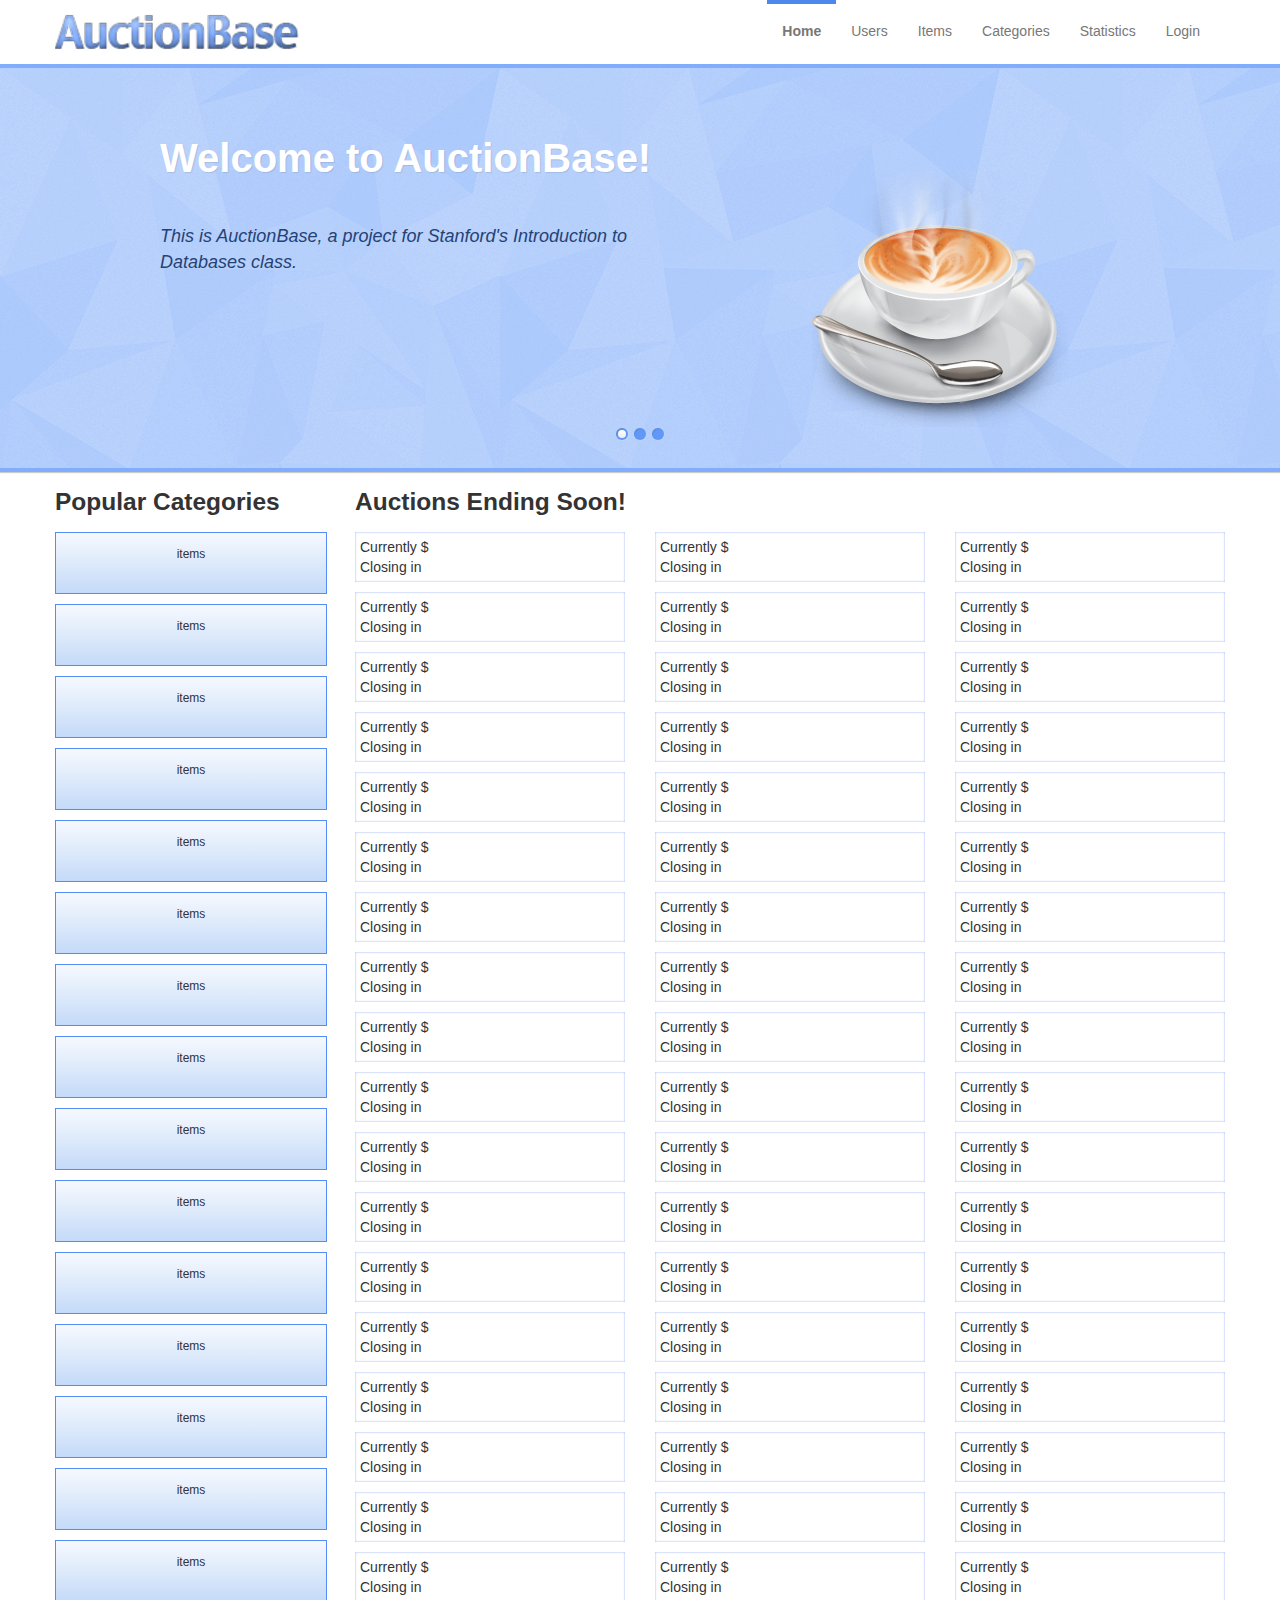
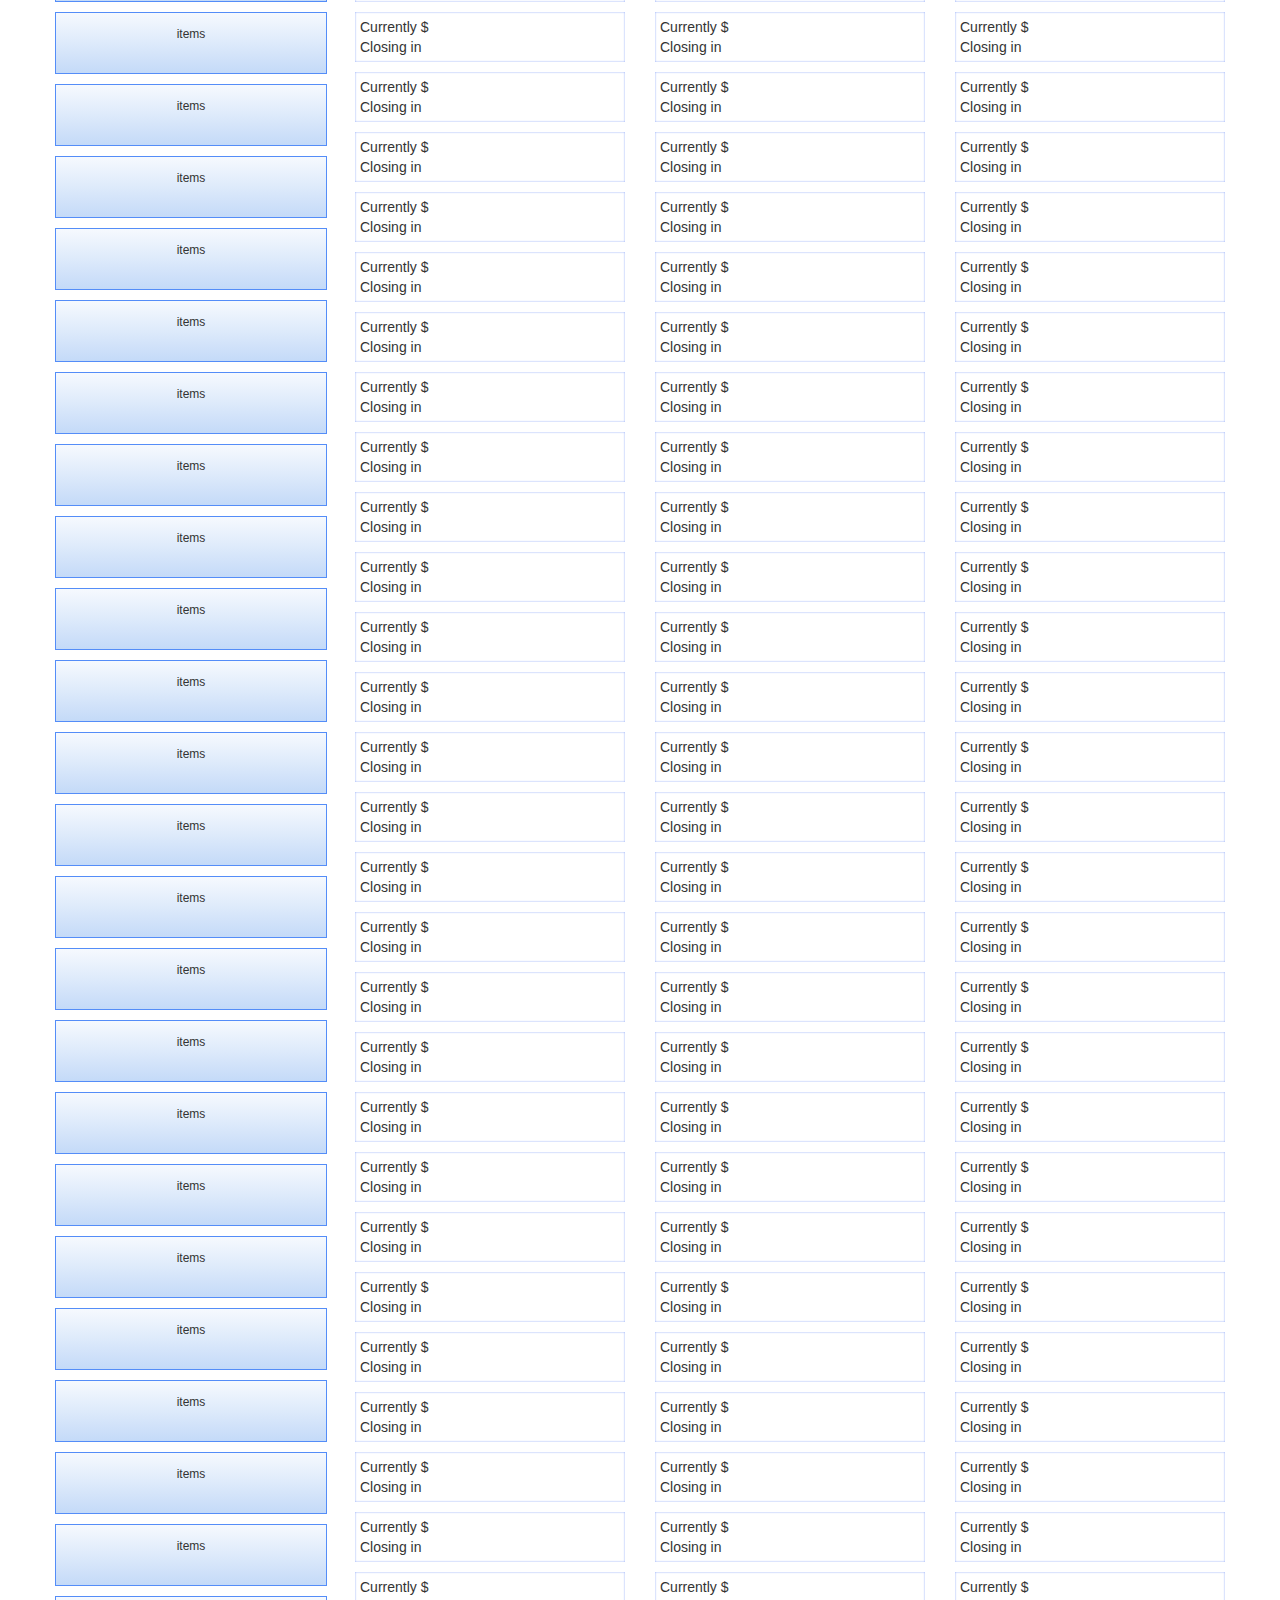
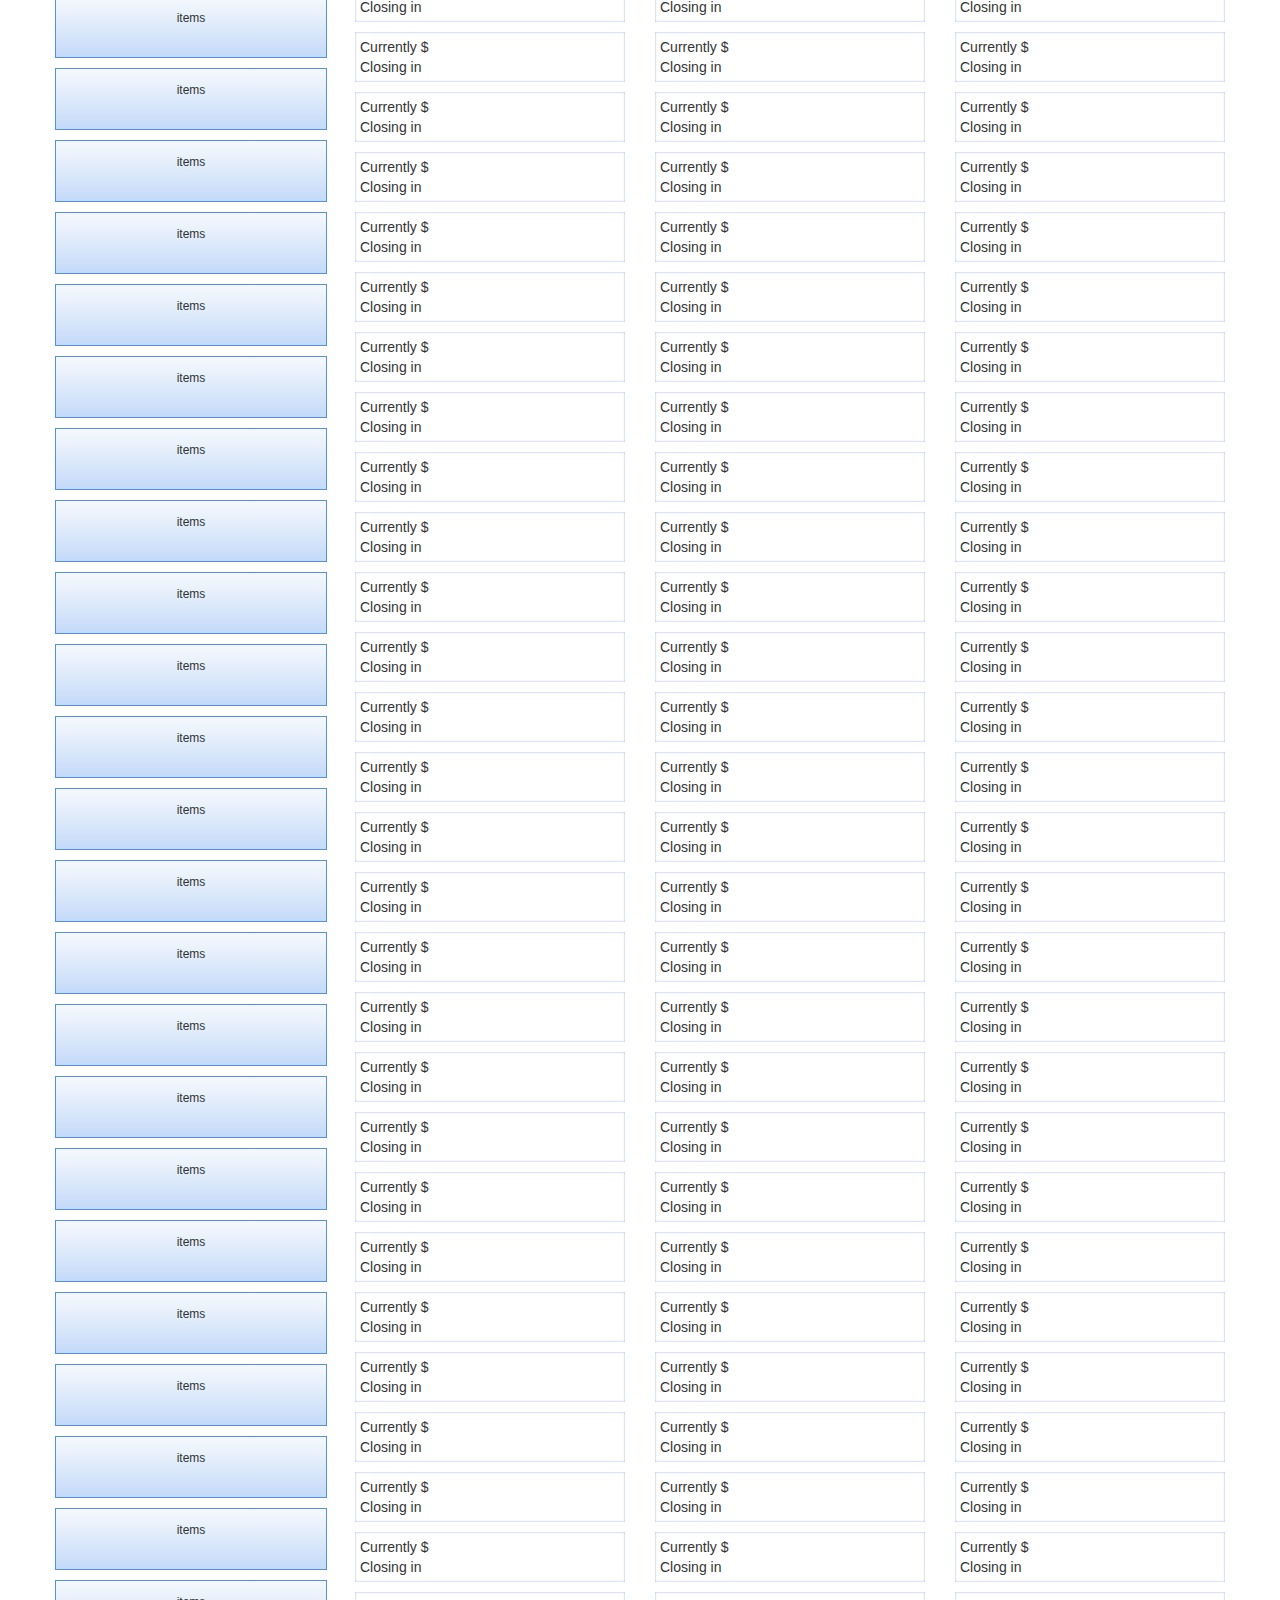
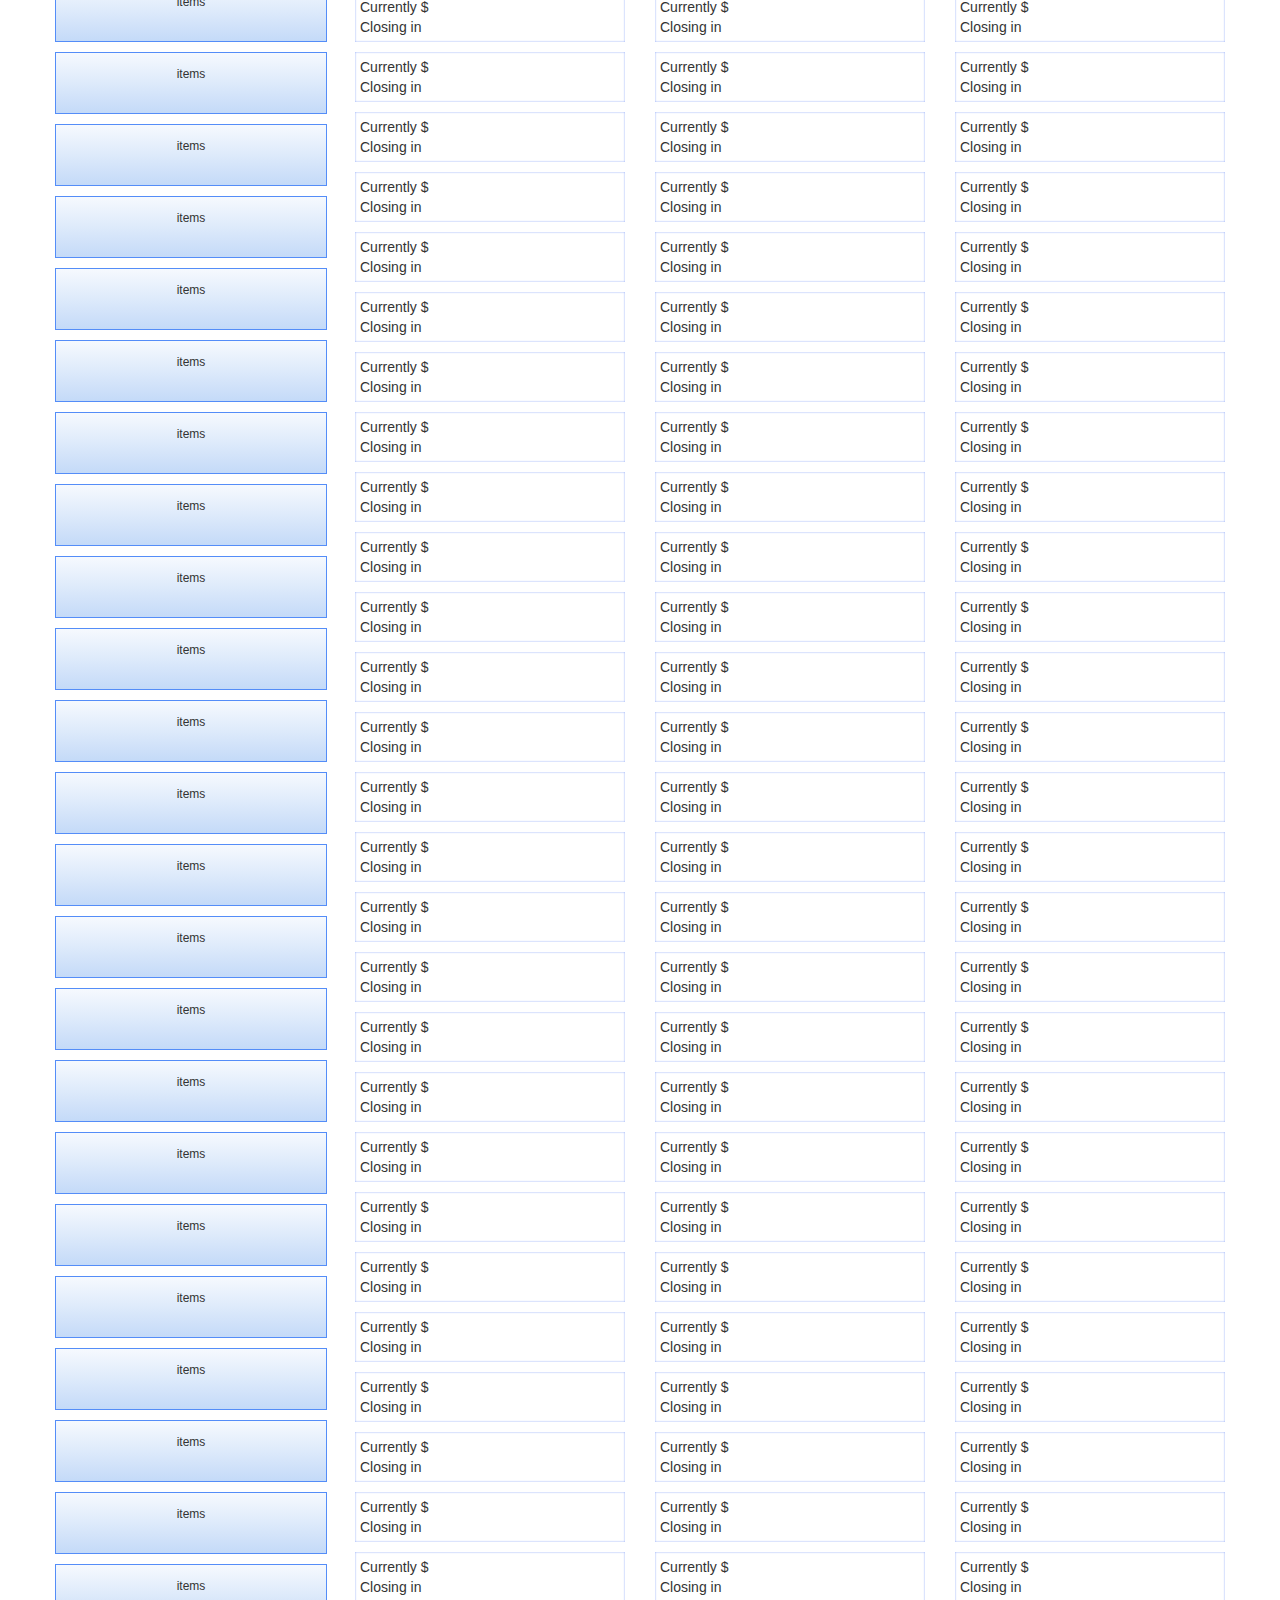
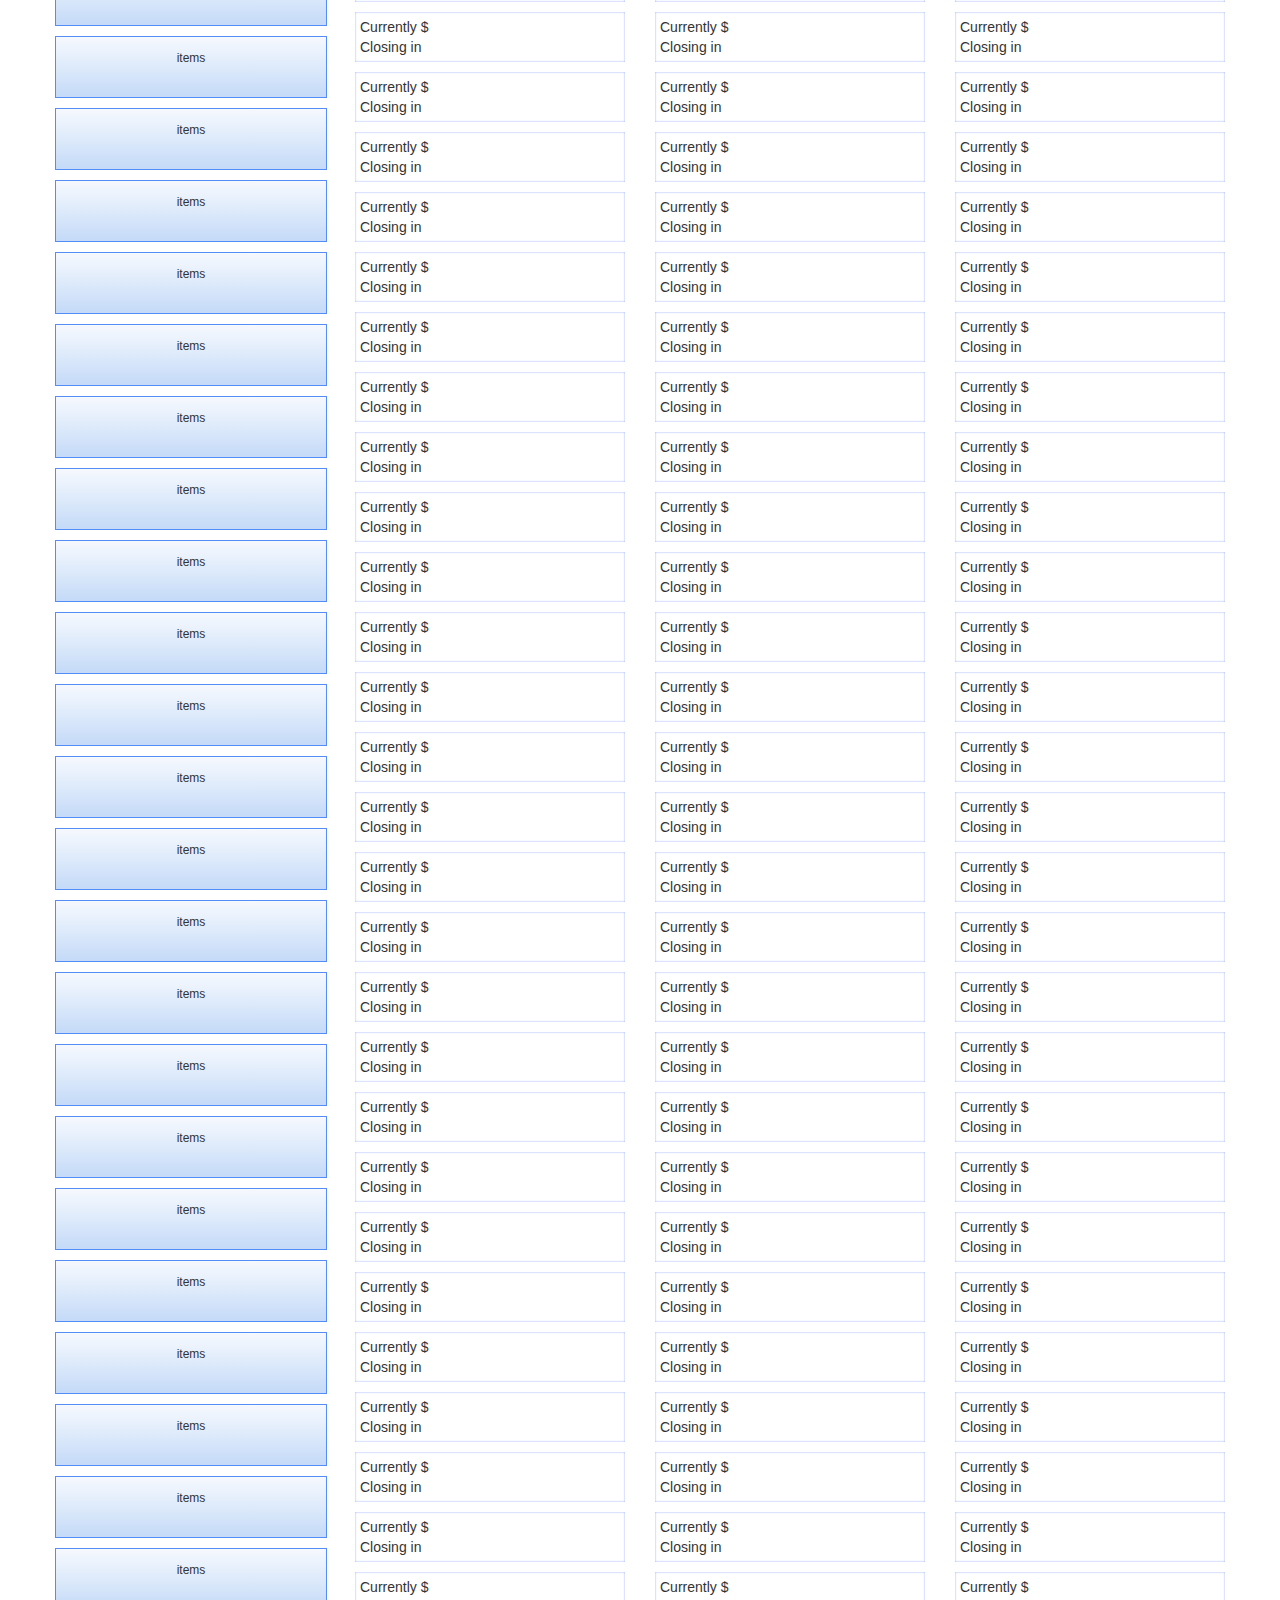
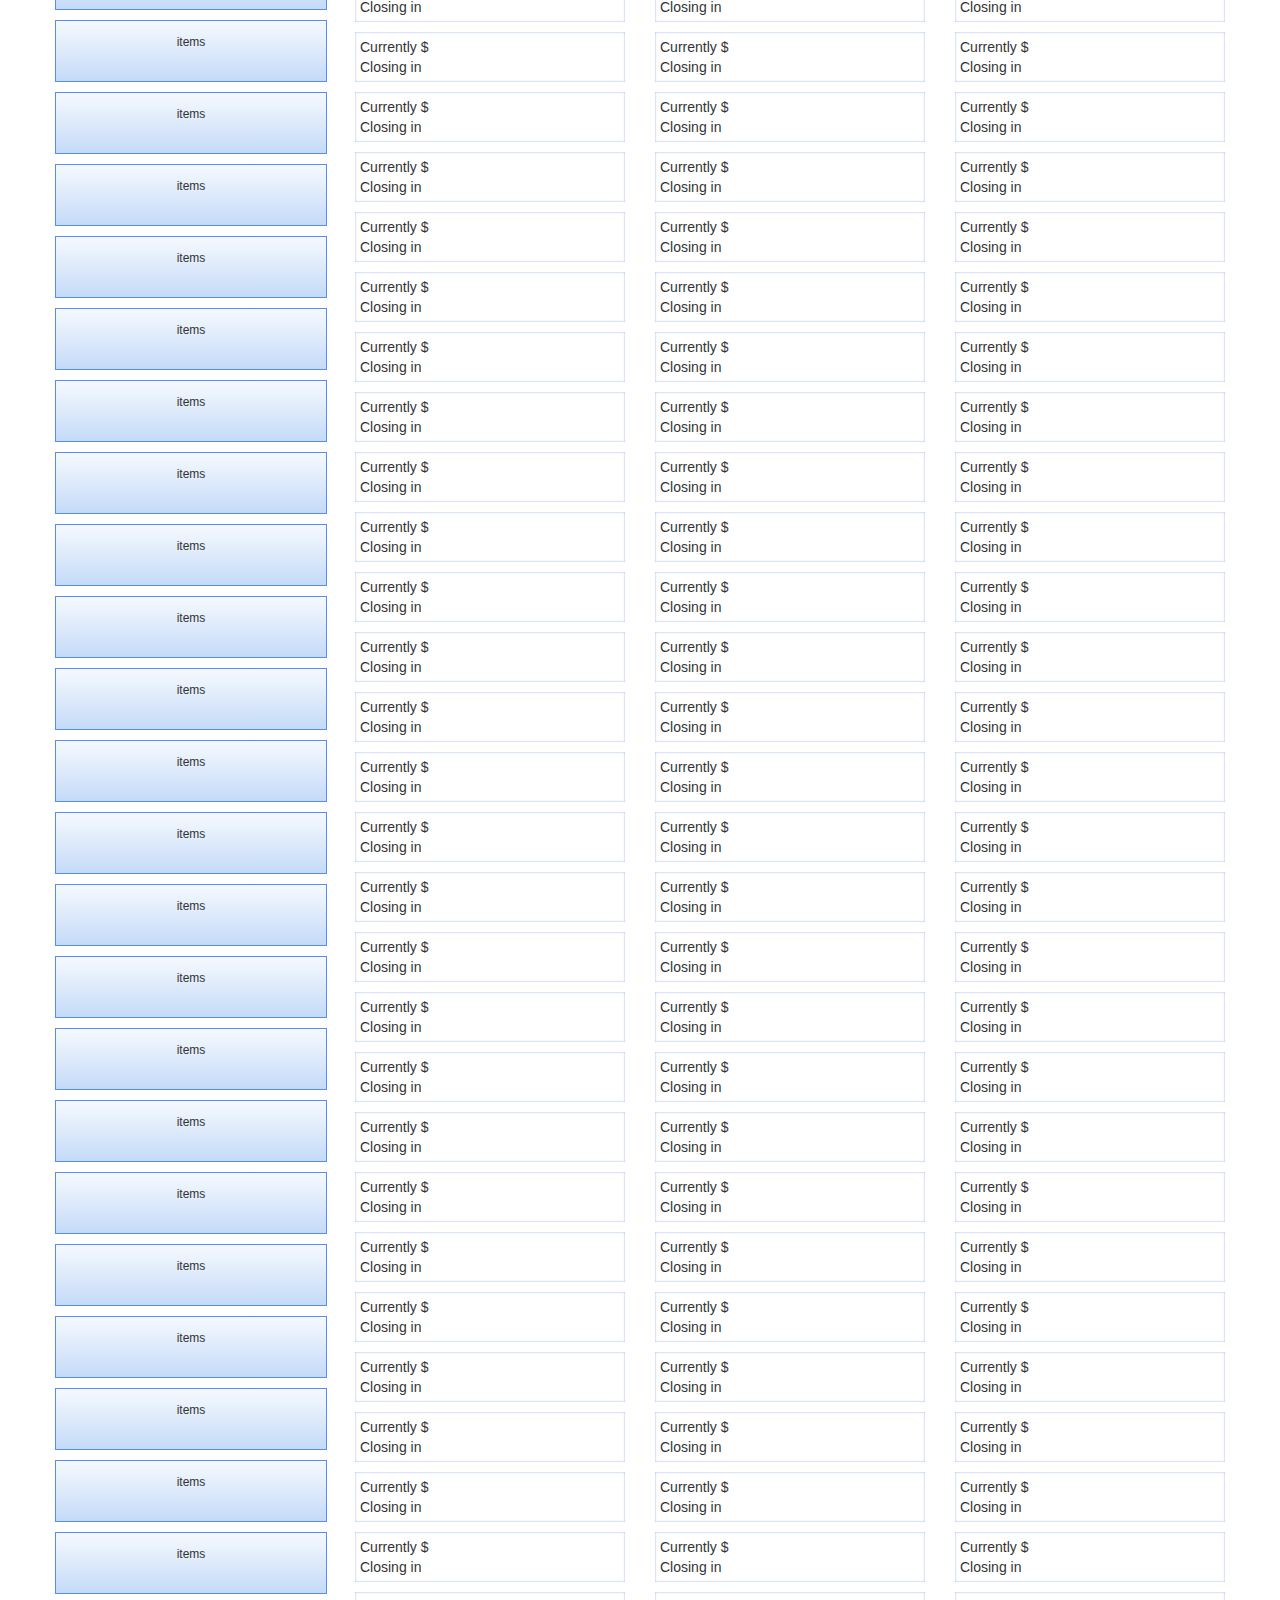
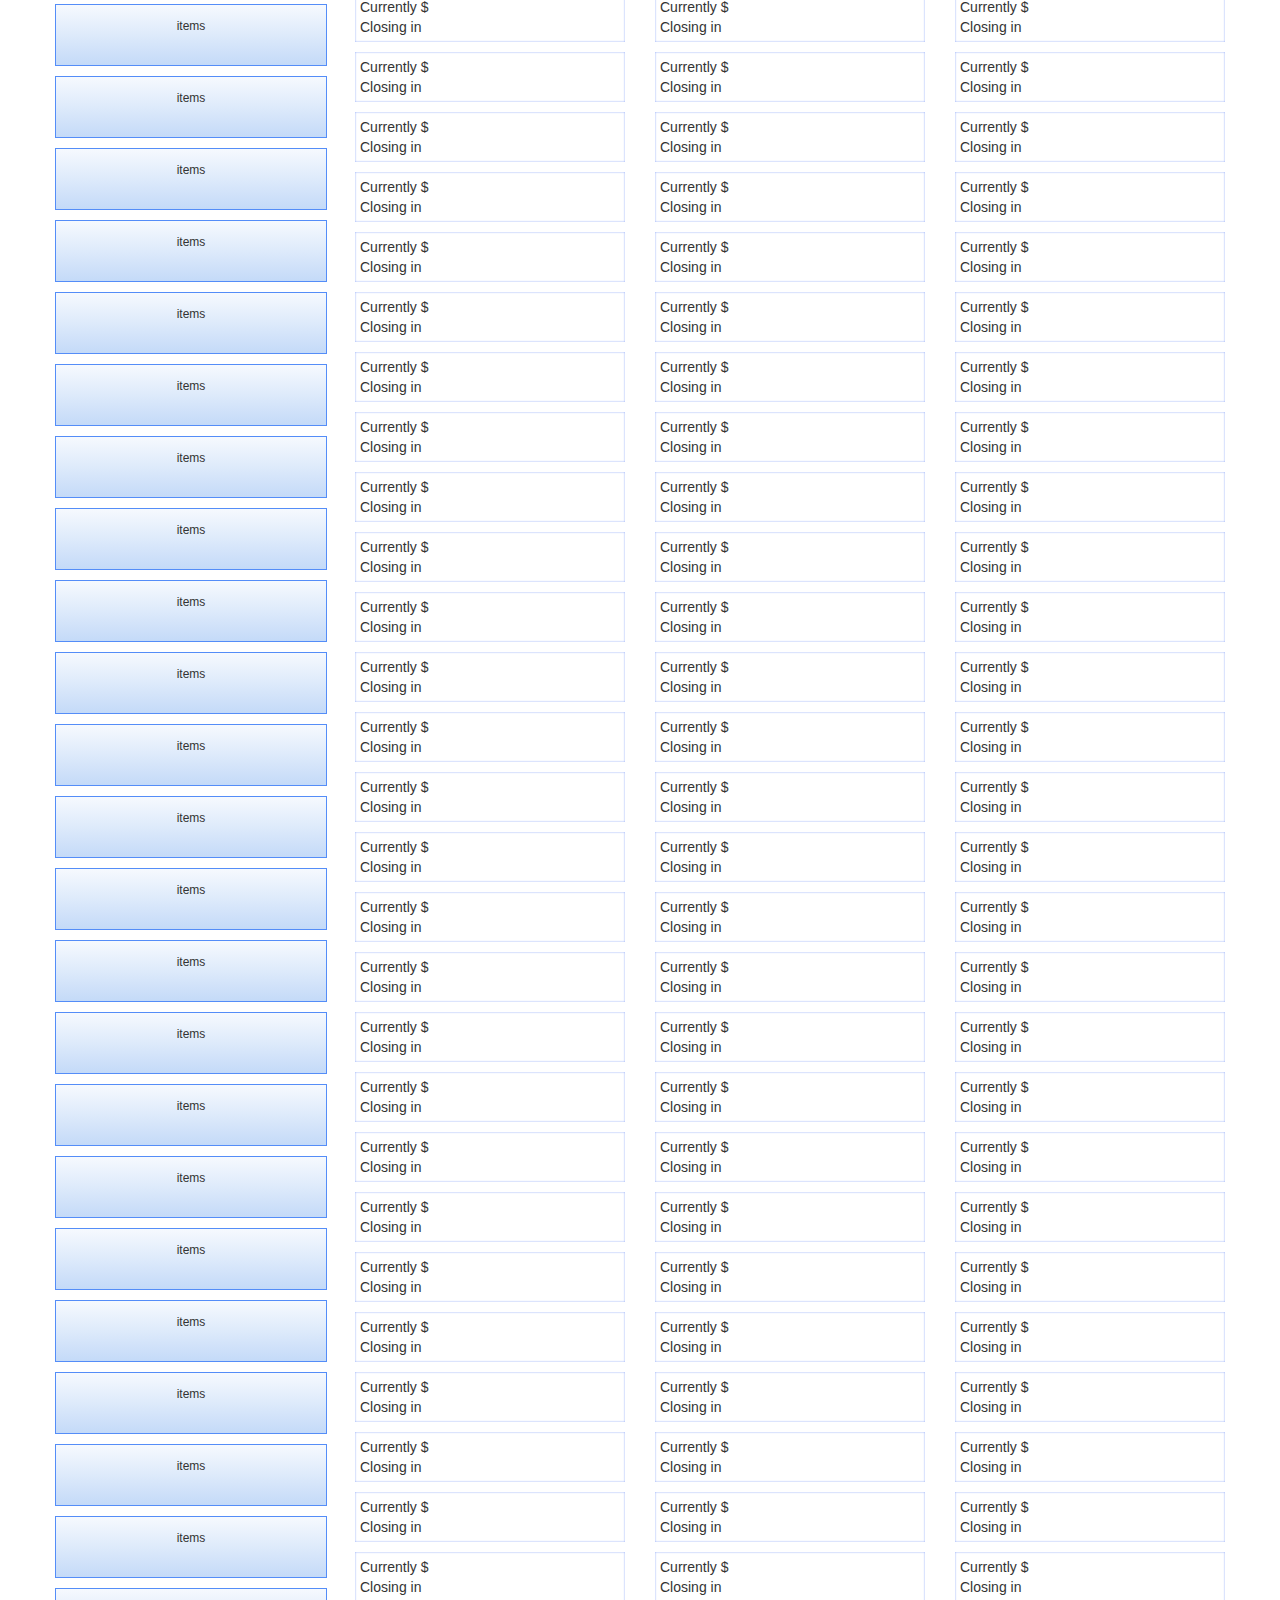
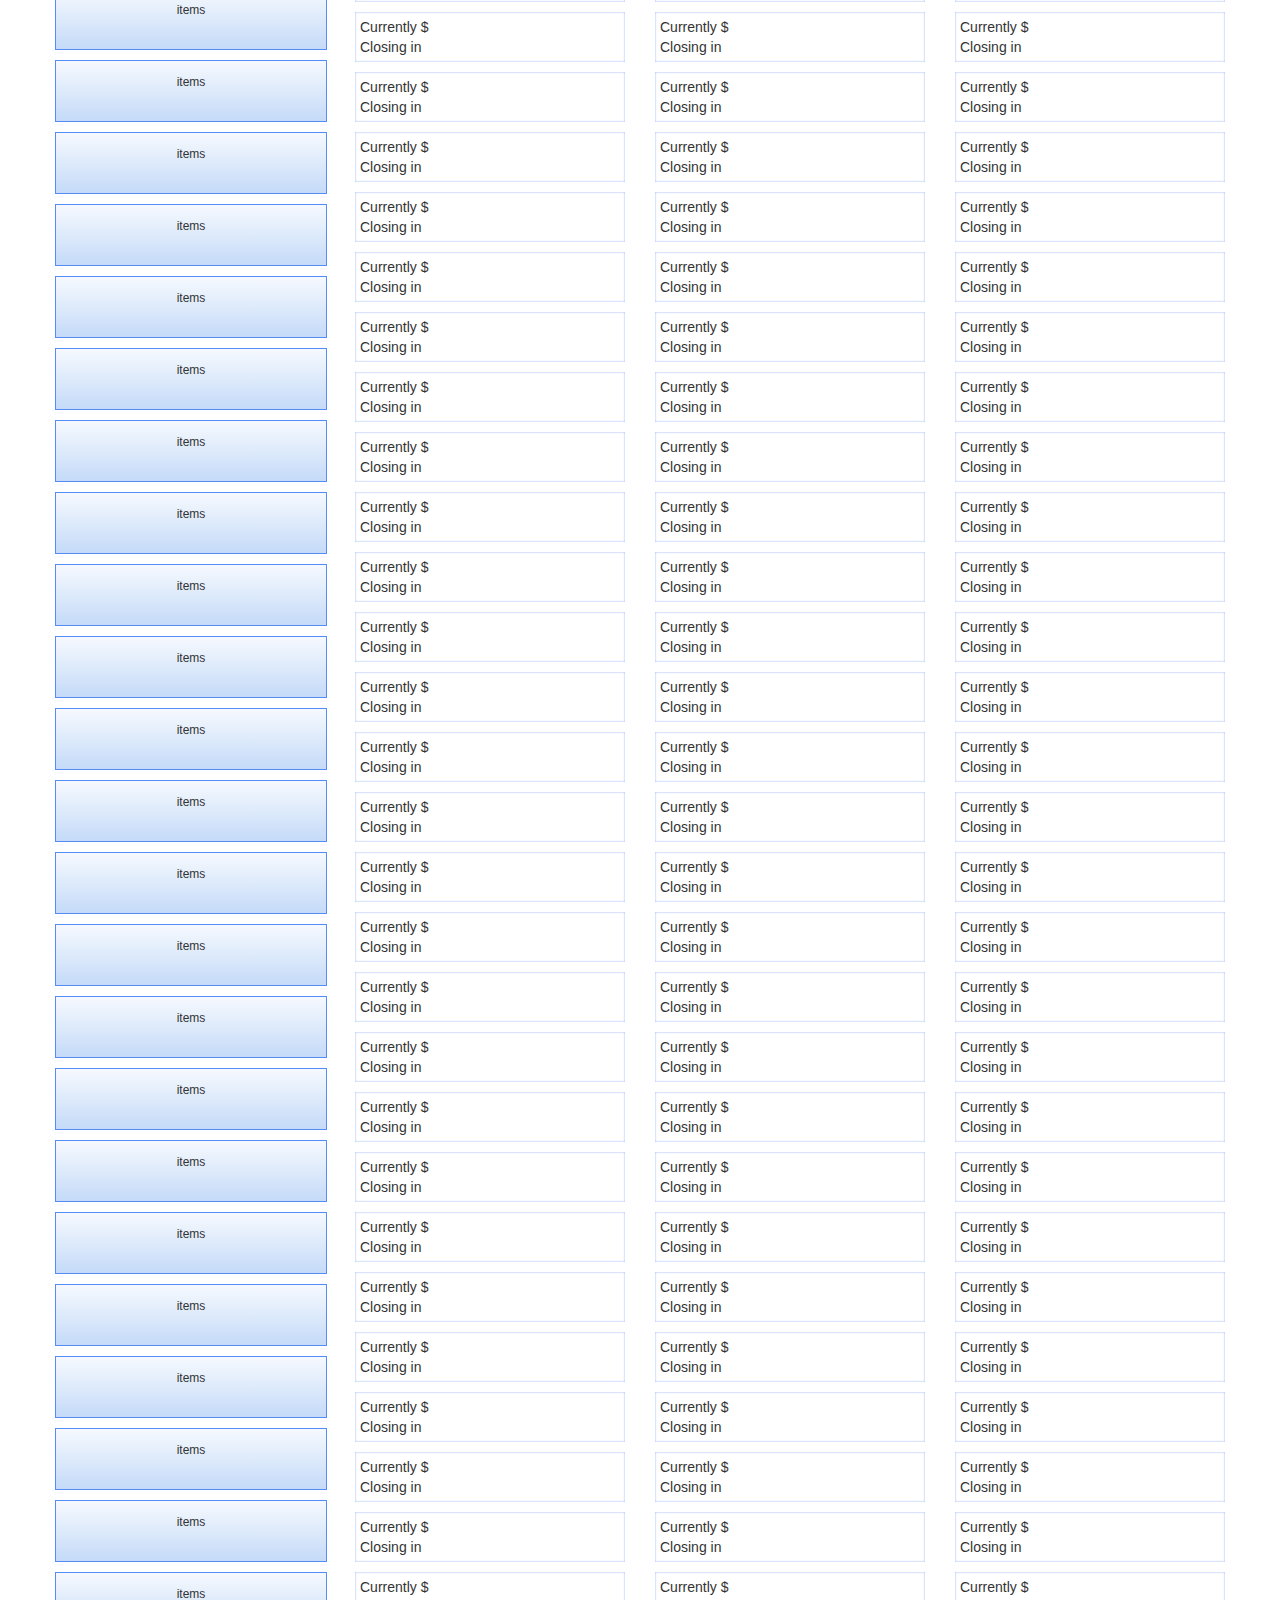
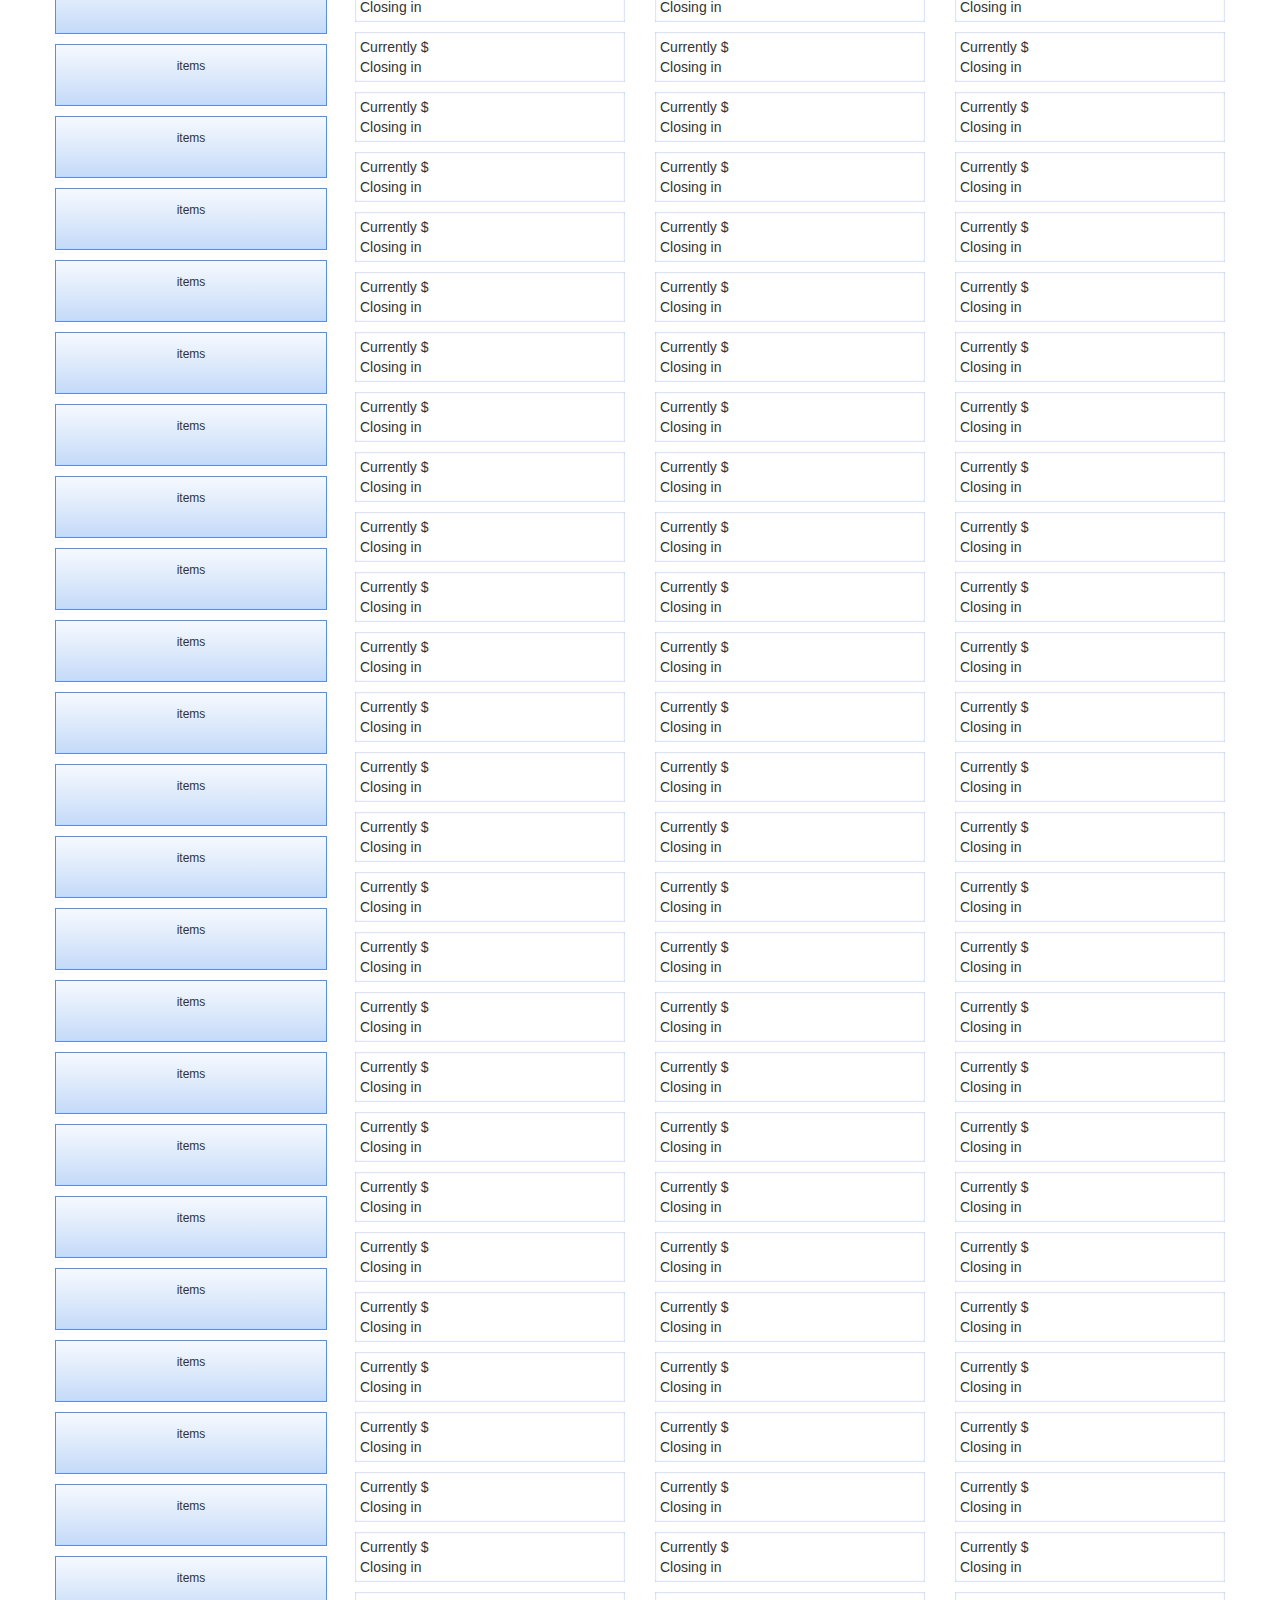
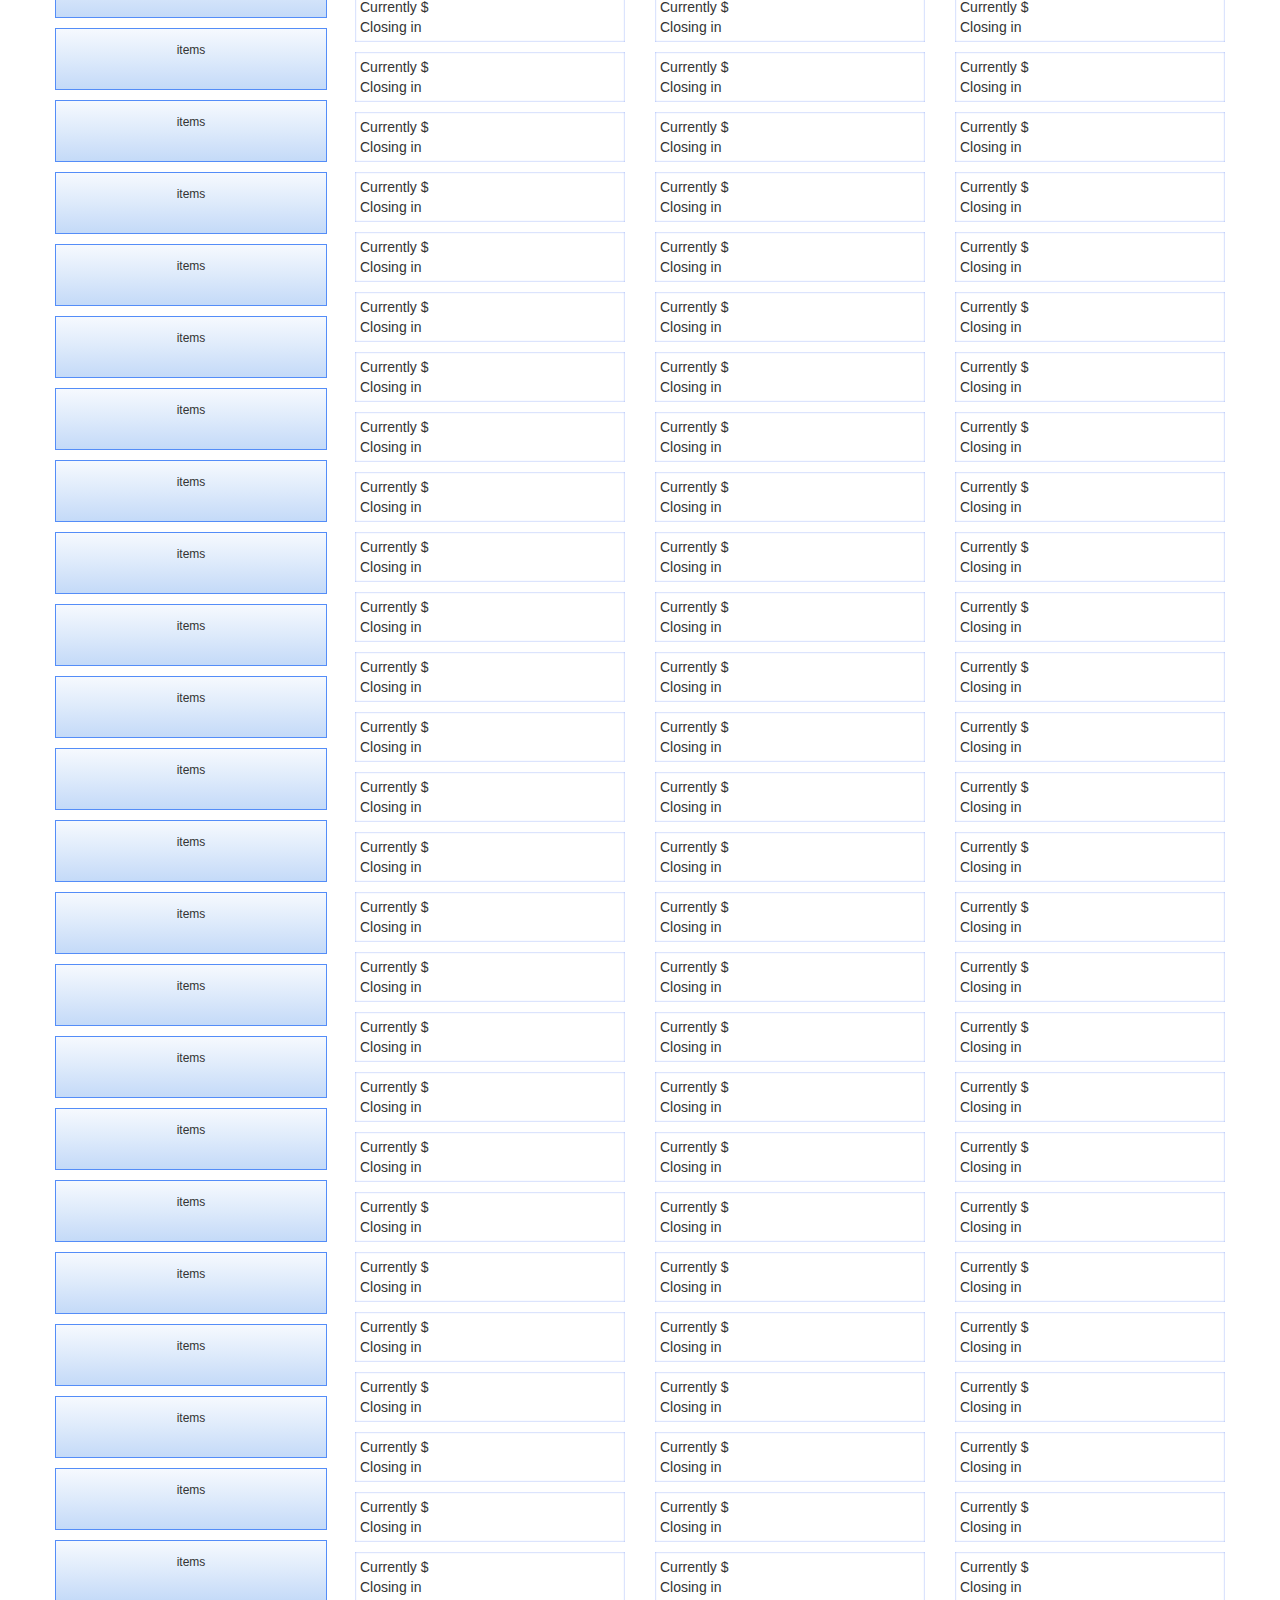
<file: index.html>
<!DOCTYPE html>
<html lang="en" ng-app="auctionbase">
	<head>
		<meta charset="utf-8">
		<meta name="viewport" content="width=device-width, initial-scale=1.0">

		<title>CS145 AuctionBase</title>

		<script src="assets/js/jquery.js"></script>
		<script src="assets/js/angular.min.js"></script>
		<script src="assets/js/angular-resource.js"></script>
		<script src="assets/js/angular-cookies.js"></script>
		<script src="assets/js/modernizr.custom.28468.js"></script>
		<script src="assets/js/jquery.cslider.js"></script>
		<script src="assets/js/bootstrap.js"></script>
    	<script src="https://www.google.com/jsapi"></script>
		<script src="assets/js/init.js"></script>

		<script src="app/modules.js"></script>
		<script src="app/app.js"></script>
		<script src="app/controllers.js"></script>

		<link href="assets/css/main.css" rel="stylesheet">
		<link href="assets/css/bootstrap.css" rel="stylesheet" media="screen">
		<link href="assets/css/bootstrap-responsive.css" rel="stylesheet">
		<link href="assets/css/daslider.css" rel="stylesheet">
	</head>
	<body>
		<header>
			<div class="container">
				<div class="row">
					<div class="span4">
						<a href="#/"><img src="assets/img/auctionbase_logo.png" border="0" /></a>
					</div>
					<div class="span8">
						<div class="hidden-phone navbar">
							<div class="navbar_inner">
								<ul class="nav">
									<li id="navbar_home" class="navbar_active"><a href="#">Home</a></li>
									<li id="navbar_users"><a href="#/user">Users</a></li>
									<li id="navbar_items"><a href="#/item">Items</a></li>
									<li id="navbar_categories"><a href="#/category">Categories</a></li>
									<li id="navbar_statistics"><a href="#/statistics">Statistics</a></li>
									<li id="navbar_login"><a href="#/login">Login</a></li>
								</ul>
							</div>
						</div>
					</div>
				</div>
			</div>
		</header>

		<div class="visible-phone container">
			<div class="row">
				<div class="span12">
						<ul>
							<li><a href="#">Home</a></li>
							<li><a href="#/user">Users</a></li>
							<li><a href="#/item">Items</a></li>
							<li><a href="#/category">Categories</a></li>
							<li><a href="#/statistics">Statistics</a></li>
							<li><a href="#/login">Login</a></li>
						</ul>
				</div>
			</div>
		</div>

		<div ng-view></div>

		<div class="footer" ng-controller="CurrentTimeController">
			<div class="current_time">
				<form class="form-inline">
					<div id="changetime_control" class="control-group">
						Current Time: 
						<input ng-model="current_time.time" type="text" class="span3" placeholder="YYYY-MM-DD HH:MM:SS">
						<button ng-click="update()" class="btn">Change</button>
					</div>
				</form>
			</div>
			<div class="credits">This is a website for the Fall 2012 version of Stanford <a target="_new" href="http://cs145.stanford.edu/">CS145</a> built by <a target="_new" href="http://www.stanford.edu/~frankchn">Frank Chen</a>. Built with PHP, SQLite, Bootstrap and AngularJS. <a href="#readme">Click here for README / Instructions / Credits</a>.</div>
		</div>
	</body>
</html>
</file>
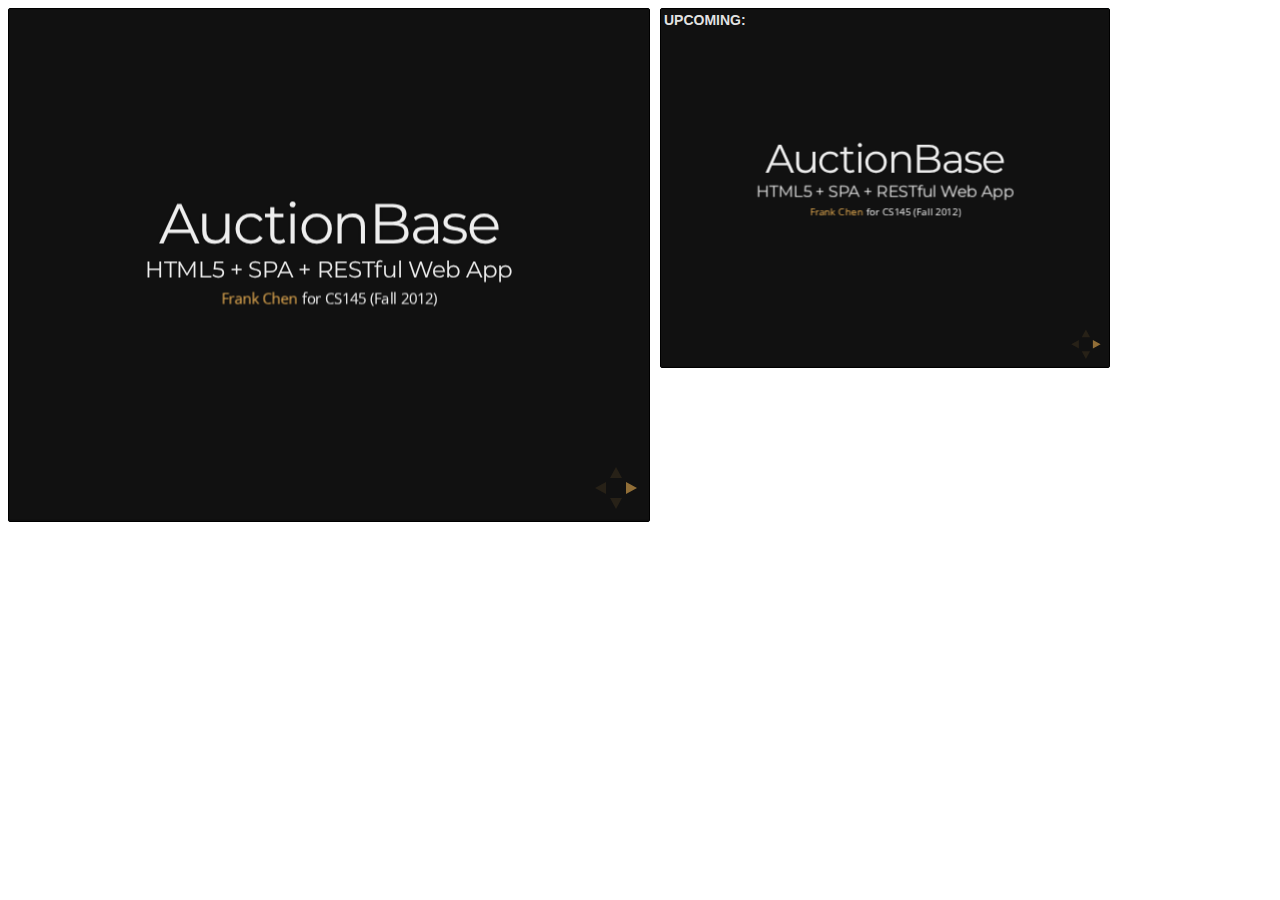
<file: presentation/plugin/notes/notes.html>
<!doctype html>
<html lang="en">
	<head>
		<meta charset="utf-8">

		<title>reveal.js - Slide Notes</title>

		<style>
			body {
				font-family: Helvetica;
			}

			#notes {
				font-size: 24px;
				width: 640px;
				margin-top: 5px;
			}

			#wrap-current-slide {
				width: 640px;
				height: 512px;
				float: left;
				overflow: hidden;
			}

			#current-slide {
				width: 1280px;
				height: 1024px;
				border: none;

				-webkit-transform-origin: 0 0;
					 -moz-transform-origin: 0 0;
						-ms-transform-origin: 0 0;
						 -o-transform-origin: 0 0;
								transform-origin: 0 0;

				-webkit-transform: scale(0.5);
					 -moz-transform: scale(0.5);
						-ms-transform: scale(0.5);
						 -o-transform: scale(0.5);
								transform: scale(0.5);
			}

			#wrap-next-slide {
				width: 448px;
				height: 358px;
				float: left;
				margin: 0 0 0 10px;
				overflow: hidden;
			}

			#next-slide {
				width: 1280px;
				height: 1024px;
				border: none;

				-webkit-transform-origin: 0 0;
					 -moz-transform-origin: 0 0;
						-ms-transform-origin: 0 0;
						 -o-transform-origin: 0 0;
								transform-origin: 0 0;

				-webkit-transform: scale(0.35);
					 -moz-transform: scale(0.35);
						-ms-transform: scale(0.35);
						 -o-transform: scale(0.35);
								transform: scale(0.35);
			}

			.slides {
				position: relative;
				margin-bottom: 10px;
				border: 1px solid black;
				border-radius: 2px;
				background: rgb(28, 30, 32);
			}

			.slides span {
				position: absolute;
				top: 3px;
				left: 3px;
				font-weight: bold;
				font-size: 14px;
				color: rgba( 255, 255, 255, 0.9 );
			}
		</style>
	</head>

	<body>

		<div id="wrap-current-slide" class="slides">
			<iframe src="../../index.html" width="1280" height="1024" id="current-slide"></iframe>
		</div>

		<div id="wrap-next-slide" class="slides">
			<iframe src="../../index.html" width="640" height="512" id="next-slide"></iframe>
			<span>UPCOMING:</span>
		</div>
		<div id="notes"></div>

		<script src="../../plugin/markdown/showdown.js"></script>
		<script>
			window.addEventListener( 'load', function() {

				(function( window, undefined ) {
					var notes = document.getElementById( 'notes' ),
						currentSlide = document.getElementById( 'current-slide' ),
						nextSlide = document.getElementById( 'next-slide' );

					window.addEventListener( 'message', function( event ) {
						var data = JSON.parse( event.data );
						// No need for updating the notes in case of fragment changes
						if ( data.notes !== undefined) {
							if( data.markdown ) {
								notes.innerHTML = (new Showdown.converter()).makeHtml( data.notes );
							}
							else {
								notes.innerHTML = data.notes;
							}
						}

						// Showing and hiding fragments
						if( data.fragment === 'next' ) {
							currentSlide.contentWindow.Reveal.nextFragment();
						}
						else if( data.fragment === 'prev' ) {
							currentSlide.contentWindow.Reveal.prevFragment();
						}
						else {
							// Update the note slides
							currentSlide.contentWindow.Reveal.slide( data.indexh, data.indexv );
							nextSlide.contentWindow.Reveal.slide( data.nextindexh, data.nextindexv );
						}

					}, false );

				})( window );

			}, false );

		</script>
	</body>
</html>
</file>
<file: assets/css/main.css>
header {
	height:64px;
}

.navbar {
	float:right;
	border:none;
	padding:0px;
	margin:0px;
}

.nav > li {
	height:40px;
	display:list-item;
	line-height:35px;
	border-top:4px solid white;
}

li.navbar_active {
	border-top:4px solid #4e87ee;
	font-weight:bold;
}

.navbar_inner {
	min-height:40px;
}

.category {
	width:100%;
	height:60px;
	margin-bottom:10px;
	border:1px solid #548df8;
	background: #f6f9fe; /* Old browsers */
	background: -moz-linear-gradient(top,  #f6f9fe 0%, #dfebfb 47%, #c4daf8 100%); /* FF3.6+ */
	background: -webkit-gradient(linear, left top, left bottom, color-stop(0%,#f6f9fe), color-stop(47%,#dfebfb), color-stop(100%,#c4daf8)); /* Chrome,Safari4+ */
	background: -webkit-linear-gradient(top,  #f6f9fe 0%,#dfebfb 47%,#c4daf8 100%); /* Chrome10+,Safari5.1+ */
	background: -o-linear-gradient(top,  #f6f9fe 0%,#dfebfb 47%,#c4daf8 100%); /* Opera 11.10+ */
	background: -ms-linear-gradient(top,  #f6f9fe 0%,#dfebfb 47%,#c4daf8 100%); /* IE10+ */
	background: linear-gradient(to bottom,  #f6f9fe 0%,#dfebfb 47%,#c4daf8 100%); /* W3C */
	filter: progid:DXImageTransform.Microsoft.gradient( startColorstr='#f6f9fe', endColorstr='#c4daf8',GradientType=0 ); /* IE6-9 */
}

.category_small {
	width:100%;
	height:40px;
	margin-bottom:10px;
	border:1px solid #548df8;
	background: #f6f9fe; /* Old browsers */
	background: -moz-linear-gradient(top,  #f6f9fe 0%, #dfebfb 47%, #c4daf8 100%); /* FF3.6+ */
	background: -webkit-gradient(linear, left top, left bottom, color-stop(0%,#f6f9fe), color-stop(47%,#dfebfb), color-stop(100%,#c4daf8)); /* Chrome,Safari4+ */
	background: -webkit-linear-gradient(top,  #f6f9fe 0%,#dfebfb 47%,#c4daf8 100%); /* Chrome10+,Safari5.1+ */
	background: -o-linear-gradient(top,  #f6f9fe 0%,#dfebfb 47%,#c4daf8 100%); /* Opera 11.10+ */
	background: -ms-linear-gradient(top,  #f6f9fe 0%,#dfebfb 47%,#c4daf8 100%); /* IE10+ */
	background: linear-gradient(to bottom,  #f6f9fe 0%,#dfebfb 47%,#c4daf8 100%); /* W3C */
	filter: progid:DXImageTransform.Microsoft.gradient( startColorstr='#f6f9fe', endColorstr='#c4daf8',GradientType=0 ); /* IE6-9 */
}

.category_tiles {
	text-align:center;
	padding-top:11px;
}

.category_title {
	font-size:18px;
	font-weight:bold;
}

.category_item_count {
	font-size:12px;
}

.footer {
	background-color:#f3f3f3;
	margin-top:20px;
	padding:20px;
}

.current_time {
	text-align:center;
}

.credits {
	font-size:10px;
	text-align:center;
}

.filter_panel {
	background-color:#d9e1fa;
	box-shadow:inset 0 0 2px #7b9af6;
	border-radius:10px;
}

.filter_panel_inner {
	padding-left:15px;
}

.bidtable>:first-child {
	background-color:#DFF0D8;
}

.es_box {
	padding:5px;
	margin-bottom:10px;
	box-shadow:inset 0 0 2px #7b9af6;
}

.item_current_price {
	font-size:14pt;
}

.item_buy_price {
	font-size:14pt;
}
</file>
<file: assets/css/daslider.css>
.da-slider{
	width: 100%;
	min-width: 520px;
	height: 400px;
	position: relative;
	margin: 0px;
	overflow: hidden;
	background: transparent url(../img/slider_background.png) repeat 0% 0%;
	border-top: 4px solid #81aefc;
	border-bottom: 4px solid #81aefc;
	box-shadow: 0px 1px 1px rgba(0,0,0,0.2), 0px -2px 1px #fff;
	-webkit-transition: background-position 1.4s ease-in-out 0.3s;
	-moz-transition: background-position 1.4s ease-in-out 0.3s;
	-o-transition: background-position 1.4s ease-in-out 0.3s;
	-ms-transition: background-position 1.4s ease-in-out 0.3s;
	transition: background-position 1.4s ease-in-out 0.3s;
}
.da-slide{
	position: absolute;
	width: 1200px;
	height: 100%;
	top: 0px;
	left: 50%;
	margin-left:-600px;
	text-align: left;
}
.da-slide-current{
	z-index: 1000;
}
.da-slider-fb .da-slide{
	left: 100%;
}
.da-slider-fb  .da-slide.da-slide-current{
	left: 0px;
}
.da-slide h2,
.da-slide p,
.da-slide .da-link,
.da-slide .da-img{
	position: absolute;
	opacity: 0;
	left: 110%;
}
.da-slider-fb .da-slide h2,
.da-slider-fb .da-slide p,
.da-slider-fb .da-slide .da-link{
	left: 10%;
	opacity: 1;
}
.da-slider-fb .da-slide .da-img{
	left: 60%;
	opacity: 1;
}
.da-slide h2{
	color: #fff;
	font-size: 40px;
	width: 50%;
	top: 60px;
	white-space: nowrap;
	z-index: 10;
	text-shadow: 1px 1px 1px rgba(0,0,0,0.1);
}
.da-slide p{
	width: 45%;
	top: 155px;
	color: #254275;
	font-size: 18px;
	line-height: 26px;
	height: 80px;
	overflow: hidden;
	font-style: italic;
	font-family: 'Economica', Arial, sans-serif;
	font-weight: 400;
	font-style: italic;
}
.da-slide .da-img{
	text-align: center;
	width: 30%;
	top: 70px;
	height: 256px;
	line-height: 320px;
	left: 110%; /*60%*/
}
.da-slide .da-link{
	top: 270px; /*depends on p height*/
	border-radius: 30px;
	box-shadow: 0px 1px 1px rgba(0,0,0,0.1);
	color: #fff;
	text-shadow: 1px 1px 1px rgba(0,0,0,0.2);
	border: 8px solid rgba(255,255,255,0.8);
	padding: 2px 20px 0px;
	font-size: 18px;
	line-height: 30px;
	width: 80px;
	text-align: center;
	background: rgba(255,255,255,0.2);
}
.da-slide .da-link:hover{
	background: rgba(255,255,255,0.3);
}
.da-dots{
	width: 100%;
	position: absolute;
	text-align: center;
	left: 0px;
	bottom: 20px;
	z-index: 2000;
	-moz-user-select: none;
	-webkit-user-select: none;
}
.da-dots span{
	display: inline-block;
	position: relative;
	width: 12px;
	height: 12px;
	border-radius: 50%;
	background: #6198f7;
	margin: 3px;
	cursor: pointer;
	box-shadow: 
		1px 1px 1px rgba(0,0,0,0.1) inset, 
		1px 1px 1px rgba(255,255,255,0.1);
}
.da-dots span.da-dots-current:after{
	content: '';
	width: 8px;
	height: 8px;
	position: absolute;
	top: 2px;
	left: 2px;
	border-radius: 50%;
	background: rgb(255,255,255);
	background: -moz-linear-gradient(top, rgba(255,255,255,1) 0%, rgba(246,246,246,1) 47%, rgba(237,237,237,1) 100%);
	background: -webkit-gradient(linear, left top, left bottom, color-stop(0%,rgba(255,255,255,1)), color-stop(47%,rgba(246,246,246,1)), color-stop(100%,rgba(237,237,237,1)));
	background: -webkit-linear-gradient(top, rgba(255,255,255,1) 0%,rgba(246,246,246,1) 47%,rgba(237,237,237,1) 100%);
	background: -o-linear-gradient(top, rgba(255,255,255,1) 0%,rgba(246,246,246,1) 47%,rgba(237,237,237,1) 100%);
	background: -ms-linear-gradient(top, rgba(255,255,255,1) 0%,rgba(246,246,246,1) 47%,rgba(237,237,237,1) 100%);
	background: linear-gradient(top, rgba(255,255,255,1) 0%,rgba(246,246,246,1) 47%,rgba(237,237,237,1) 100%);
	filter: progid:DXImageTransform.Microsoft.gradient( startColorstr='#ffffff', endColorstr='#ededed',GradientType=0 );
}
.da-arrows{
	-moz-user-select: none;
	-webkit-user-select: none;
}
.da-arrows span{
	position: absolute;
	top: 50%;
	height: 30px;
	width: 30px;
	border-radius: 50%;
	background: #6198f7;
	cursor: pointer;
	z-index: 2000;
	opacity: 0;
	box-shadow: 
		1px 1px 1px rgba(0,0,0,0.1) inset, 
		1px 1px 1px rgba(255,255,255,0.1);
	-webkit-transition: opacity 0.4s ease-in-out 0.2s;
	-moz-transition: opacity 0.4s ease-in-out 0.2s;
	-o-transition: opacity 0.4s ease-in-out 0.2s;
	-ms-transition: opacity 0.4s ease-in-out 0.2s;
	transition: opacity 0.4s ease-in-out 0.2s;
}
.da-slider:hover .da-arrows span{
	opacity: 1;
}
.da-arrows span:after{
	content: '';
	position: absolute;
	width: 20px;
	height: 20px;
	top: 5px;
	left: 5px;
	background: transparent url(../img/arrows.png) no-repeat top left;
	border-radius: 50%;
	box-shadow: 1px 1px 2px rgba(0,0,0,0.1);
}
.da-arrows span:hover:after{
	box-shadow: 1px 1px 4px rgba(0,0,0,0.3);
}
.da-arrows span:active:after{
	box-shadow: 1px 1px 1px rgba(255,255,255,0.1);
}
.da-arrows span.da-arrows-next:after{
	background-position: top right;
}
.da-arrows span.da-arrows-prev{
	left: 15px;
}
.da-arrows span.da-arrows-next{
	right: 15px;
}

.da-slide-current h2,
.da-slide-current p,
.da-slide-current .da-link{
	left: 10%;
	opacity: 1;
}
.da-slide-current .da-img{
	left: 60%;
	opacity: 1;
}
/* Animation classes and animations */

/* Slide in from the right*/
.da-slide-fromright h2{
	-webkit-animation: fromRightAnim1 0.6s ease-in 0.8s both;
	-moz-animation: fromRightAnim1 0.6s ease-in 0.8s both;
	-o-animation: fromRightAnim1 0.6s ease-in 0.8s both;
	-ms-animation: fromRightAnim1 0.6s ease-in 0.8s both;
	animation: fromRightAnim1 0.6s ease-in 0.8s both;
}
.da-slide-fromright p{
	-webkit-animation: fromRightAnim2 0.6s ease-in 0.8s both;
	-moz-animation: fromRightAnim2 0.6s ease-in 0.8s both;
	-o-animation: fromRightAnim2 0.6s ease-in 0.8s both;
	-ms-animation: fromRightAnim2 0.6s ease-in 0.8s both;
	animation: fromRightAnim2 0.6s ease-in 0.8s both;
}
.da-slide-fromright .da-link{
	-webkit-animation: fromRightAnim3 0.4s ease-in 1.2s both;
	-moz-animation: fromRightAnim3 0.4s ease-in 1.2s both;
	-o-animation: fromRightAnim3 0.4s ease-in 1.2s both;
	-ms-animation: fromRightAnim3 0.4s ease-in 1.2s both;
	animation: fromRightAnim3 0.4s ease-in 1.2s both;
}
.da-slide-fromright .da-img{
	-webkit-animation: fromRightAnim4 0.6s ease-in 0.8s both;
	-moz-animation: fromRightAnim4 0.6s ease-in 0.8s both;
	-o-animation: fromRightAnim4 0.6s ease-in 0.8s both;
	-ms-animation: fromRightAnim4 0.6s ease-in 0.8s both;
	animation: fromRightAnim4 0.6s ease-in 0.8s both;
}
@-webkit-keyframes fromRightAnim1{
	0%{ left: 110%; opacity: 0; }
	100%{ left: 10%; opacity: 1; }
}
@-webkit-keyframes fromRightAnim2{
	0%{ left: 110%; opacity: 0; }
	100%{ left: 10%; opacity: 1; }
}
@-webkit-keyframes fromRightAnim3{
	0%{ left: 110%; opacity: 0; }
	1%{ left: 10%; opacity: 0; }
	100%{ left: 10%; opacity: 1; }
}
@-webkit-keyframes fromRightAnim4{
	0%{ left: 110%; opacity: 0; }
	100%{ left: 60%; opacity: 1; }
}

@-moz-keyframes fromRightAnim1{
	0%{ left: 110%; opacity: 0; }
	100%{ left: 10%; opacity: 1; }
}
@-moz-keyframes fromRightAnim2{
	0%{ left: 110%; opacity: 0; }
	100%{ left: 10%; opacity: 1; }
}
@-moz-keyframes fromRightAnim3{
	0%{ left: 110%; opacity: 0; }
	1%{ left: 10%; opacity: 0; }
	100%{ left: 10%; opacity: 1; }
}
@-moz-keyframes fromRightAnim4{
	0%{ left: 110%; opacity: 0; }
	100%{ left: 60%; opacity: 1; }
}

@-o-keyframes fromRightAnim1{
	0%{ left: 110%; opacity: 0; }
	100%{ left: 10%; opacity: 1; }
}
@-o-keyframes fromRightAnim2{
	0%{ left: 110%; opacity: 0; }
	100%{ left: 10%; opacity: 1; }
}
@-o-keyframes fromRightAnim3{
	0%{ left: 110%; opacity: 0; }
	1%{ left: 10%; opacity: 0; }
	100%{ left: 10%; opacity: 1; }
}
@-o-keyframes fromRightAnim4{
	0%{ left: 110%; opacity: 0; }
	100%{ left: 60%; opacity: 1; }
}

@-ms-keyframes fromRightAnim1{
	0%{ left: 110%; opacity: 0; }
	100%{ left: 10%; opacity: 1; }
}
@-ms-keyframes fromRightAnim2{
	0%{ left: 110%; opacity: 0; }
	100%{ left: 10%; opacity: 1; }
}
@-ms-keyframes fromRightAnim3{
	0%{ left: 110%; opacity: 0; }
	1%{ left: 10%; opacity: 0; }
	100%{ left: 10%; opacity: 1; }
}
@-ms-keyframes fromRightAnim4{
	0%{ left: 110%; opacity: 0; }
	100%{ left: 60%; opacity: 1; }
}

@keyframes fromRightAnim1{
	0%{ left: 110%; opacity: 0; }
	100%{ left: 10%; opacity: 1; }
}
@keyframes fromRightAnim2{
	0%{ left: 110%; opacity: 0; }
	100%{ left: 10%; opacity: 1; }
}
@keyframes fromRightAnim3{
	0%{ left: 110%; opacity: 0; }
	1%{ left: 10%; opacity: 0; }
	100%{ left: 10%; opacity: 1; }
}
@keyframes fromRightAnim4{
	0%{ left: 110%; opacity: 0; }
	100%{ left: 60%; opacity: 1; }
}
/* Slide in from the left*/
.da-slide-fromleft h2{
	-webkit-animation: fromLeftAnim1 0.6s ease-in 0.6s both;
	-moz-animation: fromLeftAnim1 0.6s ease-in 0.6s both;
	-o-animation: fromLeftAnim1 0.6s ease-in 0.6s both;
	-ms-animation: fromLeftAnim1 0.6s ease-in 0.6s both;
	animation: fromLeftAnim1 0.6s ease-in 0.6s both;
}
.da-slide-fromleft p{
	-webkit-animation: fromLeftAnim2 0.6s ease-in 0.6s both;
	-moz-animation: fromLeftAnim2 0.6s ease-in 0.6s both;
	-o-animation: fromLeftAnim2 0.6s ease-in 0.6s both;
	-ms-animation: fromLeftAnim2 0.6s ease-in 0.6s both;
	animation: fromLeftAnim2 0.6s ease-in 0.6s both;
}
.da-slide-fromleft .da-link{
	-webkit-animation: fromLeftAnim3 0.4s ease-in 1.2s both;
	-moz-animation: fromLeftAnim3 0.4s ease-in 1.2s both;
	-o-animation: fromLeftAnim3 0.4s ease-in 1.2s both;
	-ms-animation: fromLeftAnim3 0.4s ease-in 1.2s both;
	animation: fromLeftAnim3 0.4s ease-in 1.2s both;
}
.da-slide-fromleft .da-img{
	-webkit-animation: fromLeftAnim4 0.6s ease-in 0.6s both;
	-moz-animation: fromLeftAnim4 0.6s ease-in 0.6s both;
	-o-animation: fromLeftAnim4 0.6s ease-in 0.6s both;
	-ms-animation: fromLeftAnim4 0.6s ease-in 0.6s both;
	animation: fromLeftAnim4 0.6s ease-in 0.6s both;
}
@-webkit-keyframes fromLeftAnim1{
	0%{ left: -110%; opacity: 0; }
	100%{ left: 10%; opacity: 1; }
}
@-webkit-keyframes fromLeftAnim2{
	0%{ left: -110%; opacity: 0; }
	100%{ left: 10%; opacity: 1; }
}
@-webkit-keyframes fromLeftAnim3{
	0%{ left: -110%; opacity: 0; }
	1%{ left: 10%; opacity: 0; }
	100%{ left: 10%; opacity: 1; }
}
@-webkit-keyframes fromLeftAnim4{
	0%{ left: -110%; opacity: 0; }
	100%{ left: 60%; opacity: 1; }
}

@-moz-keyframes fromLeftAnim1{
	0%{ left: -110%; opacity: 0; }
	100%{ left: 10%; opacity: 1; }
}
@-moz-keyframes fromLeftAnim2{
	0%{ left: -110%; opacity: 0; }
	100%{ left: 10%; opacity: 1; }
}
@-moz-keyframes fromLeftAnim3{
	0%{ left: -110%; opacity: 0; }
	1%{ left: 10%; opacity: 0; }
	100%{ left: 10%; opacity: 1; }
}
@-moz-keyframes fromLeftAnim4{
	0%{ left: -110%; opacity: 0; }
	100%{ left: 60%; opacity: 1; }
}

@-o-keyframes fromLeftAnim1{
	0%{ left: -110%; opacity: 0; }
	100%{ left: 10%; opacity: 1; }
}
@-o-keyframes fromLeftAnim2{
	0%{ left: -110%; opacity: 0; }
	100%{ left: 10%; opacity: 1; }
}
@-o-keyframes fromLeftAnim3{
	0%{ left: -110%; opacity: 0; }
	1%{ left: 10%; opacity: 0; }
	100%{ left: 10%; opacity: 1; }
}
@-o-keyframes fromLeftAnim4{
	0%{ left: -110%; opacity: 0; }
	100%{ left: 60%; opacity: 1; }
}

@-ms-keyframes fromLeftAnim1{
	0%{ left: -110%; opacity: 0; }
	100%{ left: 10%; opacity: 1; }
}
@-ms-keyframes fromLeftAnim2{
	0%{ left: -110%; opacity: 0; }
	100%{ left: 10%; opacity: 1; }
}
@-ms-keyframes fromLeftAnim3{
	0%{ left: -110%; opacity: 0; }
	1%{ left: 10%; opacity: 0; }
	100%{ left: 10%; opacity: 1; }
}
@-ms-keyframes fromLeftAnim4{
	0%{ left: -110%; opacity: 0; }
	100%{ left: 60%; opacity: 1; }
}

@keyframes fromLeftAnim1{
	0%{ left: -110%; opacity: 0; }
	100%{ left: 10%; opacity: 1; }
}
@keyframes fromLeftAnim2{
	0%{ left: -110%; opacity: 0; }
	100%{ left: 10%; opacity: 1; }
}
@keyframes fromLeftAnim3{
	0%{ left: -110%; opacity: 0; }
	1%{ left: 10%; opacity: 0; }
	100%{ left: 10%; opacity: 1; }
}
@keyframes fromLeftAnim4{
	0%{ left: -110%; opacity: 0; }
	100%{ left: 60%; opacity: 1; }
}
/* Slide out to the right */
.da-slide-toright h2{
	-webkit-animation: toRightAnim1 0.6s ease-in 0.6s both;
	-moz-animation: toRightAnim1 0.6s ease-in 0.6s both;
	-o-animation: toRightAnim1 0.6s ease-in 0.6s both;
	-ms-animation: toRightAnim1 0.6s ease-in 0.6s both;
	animation: toRightAnim1 0.6s ease-in 0.6s both;
}
.da-slide-toright p{
	-webkit-animation: toRightAnim2 0.6s ease-in 0.3s both;
	-moz-animation: toRightAnim2 0.6s ease-in 0.3s both;
	-o-animation: toRightAnim2 0.6s ease-in 0.3s both;
	-ms-animation: toRightAnim2 0.6s ease-in 0.3s both;
	animation: toRightAnim2 0.6s ease-in 0.3s both;
}
.da-slide-toright .da-link{
	-webkit-animation: toRightAnim3 0.4s ease-in both;
	-moz-animation: toRightAnim3 0.4s ease-in both;
	-o-animation: toRightAnim3 0.4s ease-in both;
	-ms-animation: toRightAnim3 0.4s ease-in both;
	animation: toRightAnim3 0.4s ease-in both;
}
.da-slide-toright .da-img{
	-webkit-animation: toRightAnim4 0.6s ease-in both;
	-moz-animation: toRightAnim4 0.6s ease-in both;
	-o-animation: toRightAnim4 0.6s ease-in both;
	-ms-animation: toRightAnim4 0.6s ease-in both;
	animation: toRightAnim4 0.6s ease-in both;
}
@-webkit-keyframes toRightAnim1{
	0%{ left: 10%;  opacity: 1; }
	100%{ left: 100%; opacity: 0; }
}
@-webkit-keyframes toRightAnim2{
	0%{ left: 10%;  opacity: 1; }
	100%{ left: 100%; opacity: 0; }
}
@-webkit-keyframes toRightAnim3{
	0%{ left: 10%;  opacity: 1; }
	99%{ left: 10%; opacity: 0; }
	100%{ left: 100%; opacity: 0; }
}
@-webkit-keyframes toRightAnim4{
	0%{ left: 60%;  opacity: 1; }
	30%{ left: 55%;  opacity: 1; }
	100%{ left: 100%; opacity: 0; }
}

@-moz-keyframes toRightAnim1{
	0%{ left: 10%;  opacity: 1; }
	100%{ left: 100%; opacity: 0; }
}
@-moz-keyframes toRightAnim2{
	0%{ left: 10%;  opacity: 1; }
	100%{ left: 100%; opacity: 0; }
}
@-moz-keyframes toRightAnim3{
	0%{ left: 10%;  opacity: 1; }
	99%{ left: 10%; opacity: 0; }
	100%{ left: 100%; opacity: 0; }
}
@-moz-keyframes toRightAnim4{
	0%{ left: 60%;  opacity: 1; }
	30%{ left: 55%;  opacity: 1; }
	100%{ left: 100%; opacity: 0; }
}

@-o-keyframes toRightAnim1{
	0%{ left: 10%;  opacity: 1; }
	100%{ left: 100%; opacity: 0; }
}
@-o-keyframes toRightAnim2{
	0%{ left: 10%;  opacity: 1; }
	100%{ left: 100%; opacity: 0; }
}
@-o-keyframes toRightAnim3{
	0%{ left: 10%;  opacity: 1; }
	99%{ left: 10%; opacity: 0; }
	100%{ left: 100%; opacity: 0; }
}
@-o-keyframes toRightAnim4{
	0%{ left: 60%;  opacity: 1; }
	30%{ left: 55%;  opacity: 1; }
	100%{ left: 100%; opacity: 0; }
}

@-ms-keyframes toRightAnim1{
	0%{ left: 10%;  opacity: 1; }
	100%{ left: 100%; opacity: 0; }
}
@-ms-keyframes toRightAnim2{
	0%{ left: 10%;  opacity: 1; }
	100%{ left: 100%; opacity: 0; }
}
@-ms-keyframes toRightAnim3{
	0%{ left: 10%;  opacity: 1; }
	99%{ left: 10%; opacity: 0; }
	100%{ left: 100%; opacity: 0; }
}
@-ms-keyframes toRightAnim4{
	0%{ left: 60%;  opacity: 1; }
	30%{ left: 55%;  opacity: 1; }
	100%{ left: 100%; opacity: 0; }
}

@keyframes toRightAnim1{
	0%{ left: 10%;  opacity: 1; }
	100%{ left: 100%; opacity: 0; }
}
@keyframes toRightAnim2{
	0%{ left: 10%;  opacity: 1; }
	100%{ left: 100%; opacity: 0; }
}
@keyframes toRightAnim3{
	0%{ left: 10%;  opacity: 1; }
	99%{ left: 10%; opacity: 0; }
	100%{ left: 100%; opacity: 0; }
}
@keyframes toRightAnim4{
	0%{ left: 60%;  opacity: 1; }
	30%{ left: 55%;  opacity: 1; }
	100%{ left: 100%; opacity: 0; }
}
/* Slide out to the left*/
.da-slide-toleft h2{
	-webkit-animation: toLeftAnim1 0.6s ease-in both;
	-moz-animation: toLeftAnim1 0.6s ease-in both;
	-o-animation: toLeftAnim1 0.6s ease-in both;
	-ms-animation: toLeftAnim1 0.6s ease-in both;
	animation: toLeftAnim1 0.6s ease-in both;
}
.da-slide-toleft p{
	-webkit-animation: toLeftAnim2 0.6s ease-in 0.3s both;
	-moz-animation: toLeftAnim2 0.6s ease-in 0.3s both;
	-o-animation: toLeftAnim2 0.6s ease-in 0.3s both;
	-ms-animation: toLeftAnim2 0.6s ease-in 0.3s both;
	animation: toLeftAnim2 0.6s ease-in 0.3s both;
}
.da-slide-toleft .da-link{
	-webkit-animation: toLeftAnim3 0.4s ease-in both;
	-moz-animation: toLeftAnim3 0.4s ease-in both;
	-o-animation: toLeftAnim3 0.4s ease-in both;
	-ms-animation: toLeftAnim3 0.4s ease-in both;
	animation: toLeftAnim3 0.4s ease-in both;
}
.da-slide-toleft .da-img{
	-webkit-animation: toLeftAnim4 0.6s ease-in 0.6s both;
	-moz-animation: toLeftAnim4 0.6s ease-in 0.6s both;
	-o-animation: toLeftAnim4 0.6s ease-in 0.6s both;
	-ms-animation: toLeftAnim4 0.6s ease-in 0.6s both;
	animation: toLeftAnim4 0.6s ease-in 0.6s both;
}
@-webkit-keyframes toLeftAnim1{
	0%{ left: 10%;  opacity: 1; }
	30%{ left: 15%;  opacity: 1; }
	100%{ left: -50%; opacity: 0; }
}
@-webkit-keyframes toLeftAnim2{
	0%{ left: 10%;  opacity: 1; }
	30%{ left: 15%;  opacity: 1; }
	100%{ left: -50%; opacity: 0; }
}
@-webkit-keyframes toLeftAnim3{
	0%{ left: 10%;  opacity: 1; }
	99%{ left: 10%; opacity: 0; }
	100%{ left: -50%; opacity: 0; }
}
@-webkit-keyframes toLeftAnim4{
	0%{ left: 60%;  opacity: 1; }
	40%{ left: 70%;  opacity: 1; }
	90%{ left: 0%;  opacity: 0; }
	100%{ left: -50%; opacity: 0; }
}

@-moz-keyframes toLeftAnim1{
	0%{ left: 10%;  opacity: 1; }
	30%{ left: 15%;  opacity: 1; }
	100%{ left: -50%; opacity: 0; }
}
@-moz-keyframes toLeftAnim2{
	0%{ left: 10%;  opacity: 1; }
	30%{ left: 15%;  opacity: 1; }
	100%{ left: -50%; opacity: 0; }
}
@-moz-keyframes toLeftAnim3{
	0%{ left: 10%;  opacity: 1; }
	99%{ left: 10%; opacity: 0; }
	100%{ left: -50%; opacity: 0; }
}
@-moz-keyframes toLeftAnim4{
	0%{ left: 60%;  opacity: 1; }
	40%{ left: 70%;  opacity: 1; }
	90%{ left: 0%;  opacity: 0; }
	100%{ left: -50%; opacity: 0; }
}

@-o-keyframes toLeftAnim1{
	0%{ left: 10%;  opacity: 1; }
	30%{ left: 15%;  opacity: 1; }
	100%{ left: -50%; opacity: 0; }
}
@-o-keyframes toLeftAnim2{
	0%{ left: 10%;  opacity: 1; }
	30%{ left: 15%;  opacity: 1; }
	100%{ left: -50%; opacity: 0; }
}
@-o-keyframes toLeftAnim3{
	0%{ left: 10%;  opacity: 1; }
	99%{ left: 10%; opacity: 0; }
	100%{ left: -50%; opacity: 0; }
}
@-o-keyframes toLeftAnim4{
	0%{ left: 60%;  opacity: 1; }
	40%{ left: 70%;  opacity: 1; }
	90%{ left: 0%;  opacity: 0; }
	100%{ left: -50%; opacity: 0; }
}

@-ms-keyframes toLeftAnim1{
	0%{ left: 10%;  opacity: 1; }
	30%{ left: 15%;  opacity: 1; }
	100%{ left: -50%; opacity: 0; }
}
@-ms-keyframes toLeftAnim2{
	0%{ left: 10%;  opacity: 1; }
	30%{ left: 15%;  opacity: 1; }
	100%{ left: -50%; opacity: 0; }
}
@-ms-keyframes toLeftAnim3{
	0%{ left: 10%;  opacity: 1; }
	99%{ left: 10%; opacity: 0; }
	100%{ left: -50%; opacity: 0; }
}
@-ms-keyframes toLeftAnim4{
	0%{ left: 60%;  opacity: 1; }
	40%{ left: 70%;  opacity: 1; }
	90%{ left: 0%;  opacity: 0; }
	100%{ left: -50%; opacity: 0; }
}

@keyframes toLeftAnim1{
	0%{ left: 10%;  opacity: 1; }
	30%{ left: 15%;  opacity: 1; }
	100%{ left: -50%; opacity: 0; }
}
@keyframes toLeftAnim2{
	0%{ left: 10%;  opacity: 1; }
	30%{ left: 15%;  opacity: 1; }
	100%{ left: -50%; opacity: 0; }
}
@keyframes toLeftAnim3{
	0%{ left: 10%;  opacity: 1; }
	99%{ left: 10%; opacity: 0; }
	100%{ left: -50%; opacity: 0; }
}
@keyframes toLeftAnim4{
	0%{ left: 60%;  opacity: 1; }
	40%{ left: 70%;  opacity: 1; }
	90%{ left: 0%;  opacity: 0; }
	100%{ left: -50%; opacity: 0; }
}
</file>
